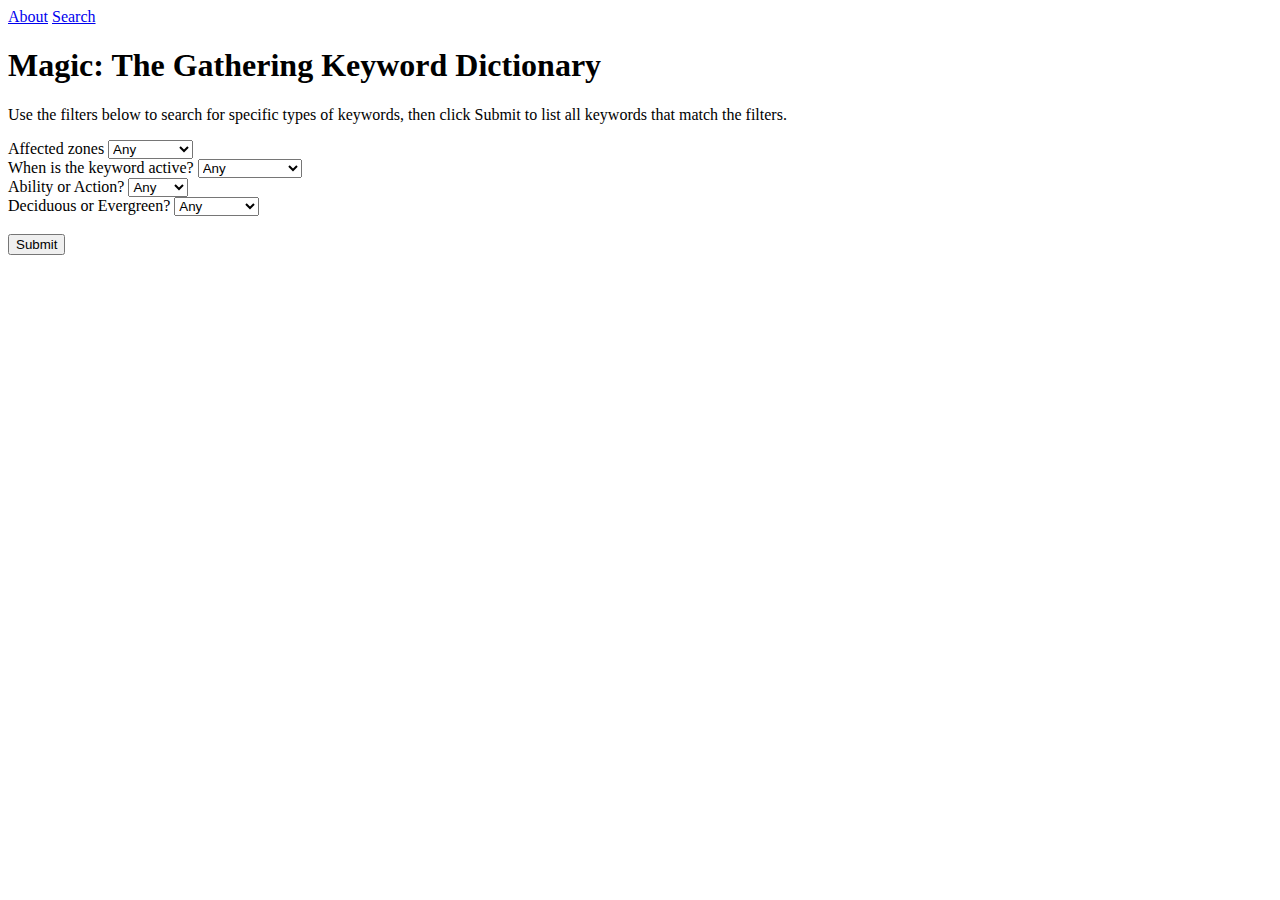
<file: index.html>
<!DOCTYPE html>
<html>
	<head>
		<title>MTG Keyword Dictionary</title>
	</head>
	<body>
		<div>
			<a href="/about">About</a>
			<a href="/index">Search</a>
		</div>
		<div>
			<h1>Magic: The Gathering Keyword Dictionary</h1>
			<p>Use the filters below to search for specific types of keywords, then click Submit to list all keywords that match the filters.</p>
		</div>
		<div>
			<form name="keywordsearch">
				<label for="zones">Affected zones</label>
				<select name="zones" id="zones">
					<option value="any">Any</option>
					<option value="exile">Exile</option>
					<option value="field">Field</option>
					<option value="graveyard">Graveyard</option>
					<option value="hand">Hand</option>
					<option value="library">Library</option>
				</select>
				<br>
				<label for="timing">When is the keyword active?</label>
				<select name="timing" id="timing">
					<option value="any">Any</option>
					<option value="action">Action</option>
					<option value="battle">Battle</option>
					<option value="characteristic">Characteristic</option>
					<option value="condition">Condition</option>
					<option value="static">Static</option>
				</select>
				<br>
				<label for="type">Ability or Action?</label>
				<select name="type" id="type">
					<option value="any">Any</option>
					<option value="ability">Ability</option>
					<option value="action">Action</option>
				</select>
				<br>
				<label for="tree">Deciduous or Evergreen?</label>
				<select name="tree" id="tree">
					<option value="any">Any</option>
					<option value="deciduous">Deciduous</option>
					<option value="evergreen">Evergreen</option>
				</select>
				<br>
				<br>
				<input type="button" value="Submit" onclick="loadKeywords()">
			</form>
		</div>
		<div>
			<ul id="keywordlist">
			</ul>
		</div>
		<script>
			async function loadKeywords() {
				const response = await fetch('./keywords.json');
				const keywordData = await response.json();
				keywordData.sort((a, b) => (a.name > b.name ? 1 : -1));
				let keywordstring = "";
				let a = document.forms["keywordsearch"]["zones"].value;
				let b = document.forms["keywordsearch"]["timing"].value;
				let c = document.forms["keywordsearch"]["type"].value;
				let d = document.forms["keywordsearch"]["tree"].value;
				for (let i = 0; i < keywordData.length; i++) {
					if ((keywordData[i].zones.includes(a) || a == "any")
						&& (keywordData[i].timing == b || b == "any")
						&& (keywordData[i].type == c || c == "any")
						&& (keywordData[i].tree == d || d == "any")) {
						keywordstring += "<li><b>"+keywordData[i].name+"</b>: "+keywordData[i].description+"</li>";
					}
				}
				document.getElementById("keywordlist").innerHTML = keywordstring;
			}
		</script>
	</body>
</html>
</file>
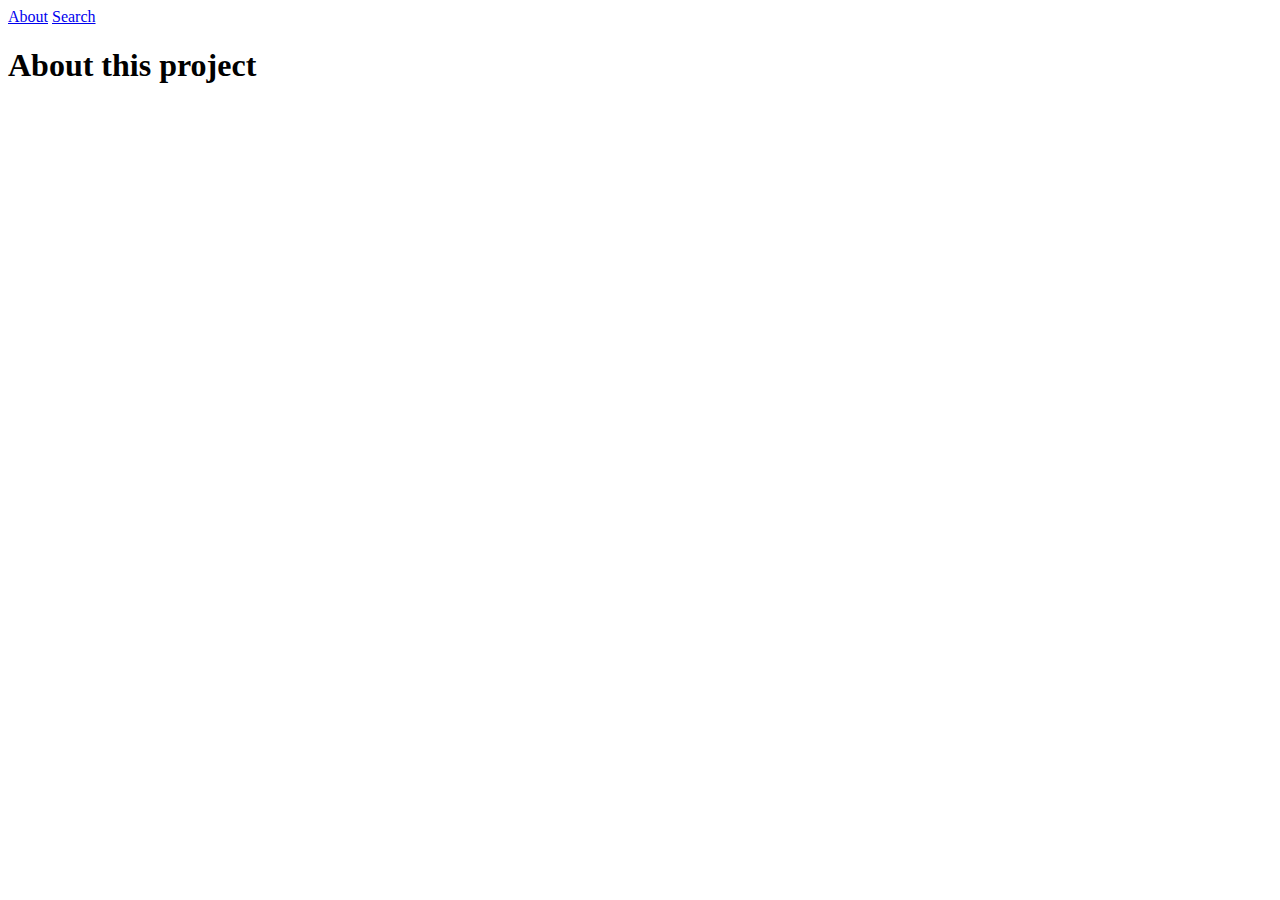
<file: about.html>
<!DOCTYPE html>
<html>
	<head>
		<title>MTG Keyword Dictionary</title>
	</head>
	<body>
		<div>
			<a href="/about">About</a>
			<a href="/index">Search</a>
		</div>
		<div>
			<h1>About this project</h1>
		</div>
	</body>
</html>
</file>
